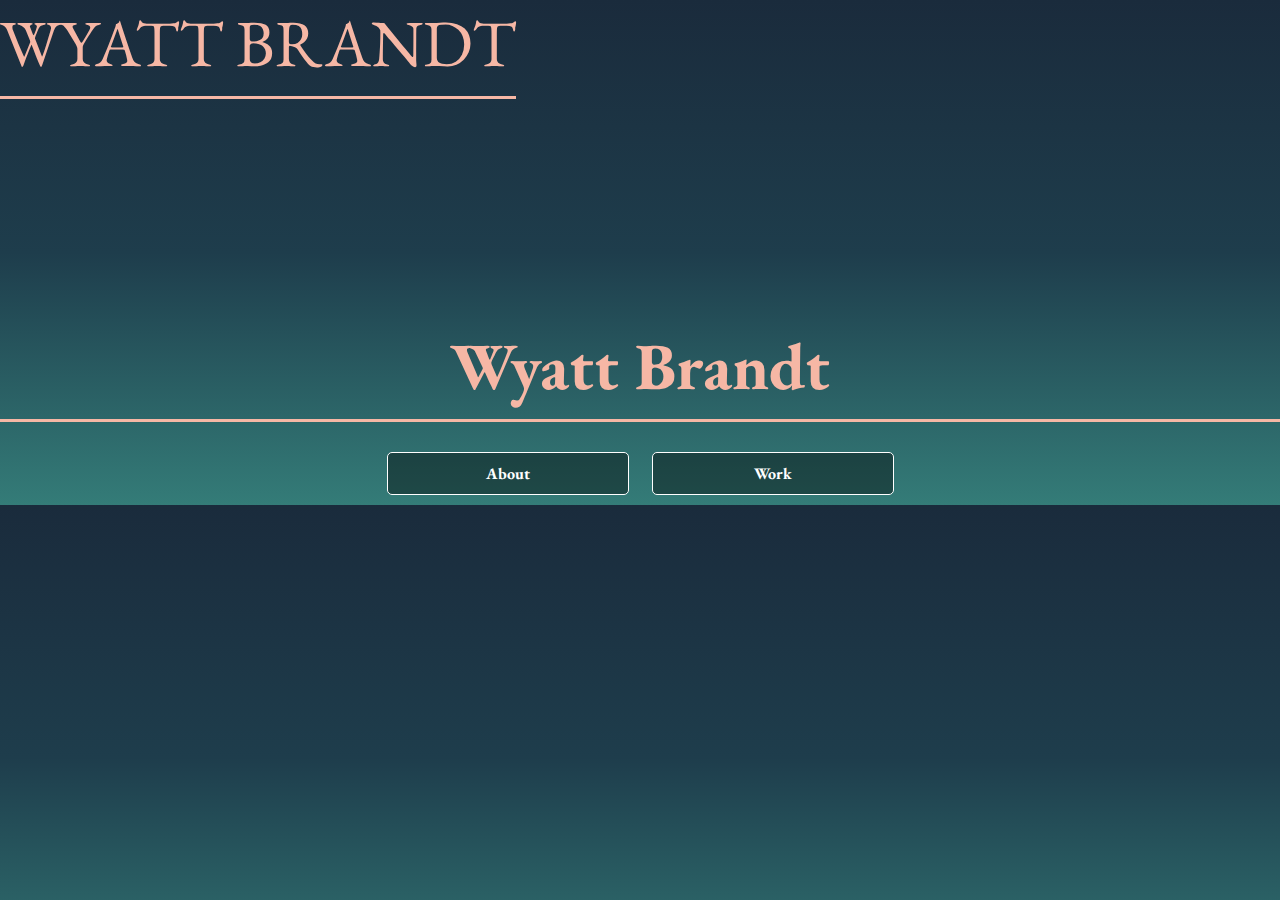
<file: index.html>
<!DOCTYPE html>
<html lang="en">
<head>
  <meta charset="UTF-8" />
  <meta name="viewport" content="width=device-width, initial-scale=1.0" />
  <a href="/blog" class="site-name">WYATT BRANDT</a>
  <link href="https://fonts.googleapis.com/css2?family=EB+Garamond:wght@400;700&display=swap" rel="stylesheet">
  <link rel="stylesheet" href="style.css">
  <link rel="icon" href="assets/icons/favicon.ico" type="image/x-icon">
</head>
<body>

  <div class="sun-rays"></div>

  <div class="wrapper">
    <h1>Wyatt Brandt</h1>

    <div class="btn-container">
      <a href="about.html" class="btn">About</a>
      <a href="work.html" class="btn">Work</a>
    </div>
  </div>

</body>
</html>
</file>
<file: style.css>
/* Styles */
body {
  margin: 0;
  padding: 0;
  font-family: 'EB Garamond', serif; /* Consider upgrading font later */
  color: #f6b7a5;
  background: linear-gradient(to bottom, #1a2b3c, #1e3d4c, #347c78); /* oceanic tones */
  overflow-x: hidden;
}

.wrapper {
  position: relative;
  z-index: 1;
  text-align: center;
  padding-top: 20vh;
}

/* Typography */
h1 {
  font-size: 66px;
  color: #f6b7a5; /* peach color */
  border-bottom: 3px solid #f6b7a5;
  padding-bottom: 10px;
  margin-bottom: 20px;
}

/* Layout */
.content {
  display: flex;
  justify-content: space-between;
  align-items: flex-start;
  margin-top: 30px;
  flex-wrap: wrap;
}



.text, .image {
  flex: 1;
  max-width: 50%;
  padding: 20px;
}

img {
  width: 100%;
  height: auto;
  object-fit: cover;
}

/* Images */
.image-container {
  text-align: center;
  margin-top: 20px;
}

.image-container img {
  max-width: 100%;
  height: auto;
  border-radius: 10px;
}

/* Buttons */
.btn-container {
  margin-top: 20px;
  text-align: center;
}

.btn {
  display: inline-block;
  padding: 10px 20px;
  color: white;
  background-color: rgba(0, 0, 0, 0.4);
  border: 1px solid white;
  border-radius: 5px;
  text-decoration: none;
  font-family: 'EB Garamond', serif;
  font-weight: bold;
  transition: background-color 0.3s;
  margin: 10px;
  width: 200px;
}

.btn:hover {
  background-color: rgba(255, 255, 255, 0.2);
}

/* Background Video */
#bg-video {
  position: fixed;
  top: 0;
  left: 0;
  min-width: 100%;
  min-height: 100%;
  object-fit: cover;
  z-index: -2;
}

.site-name {
  font-size: 66px;
  font-family: 'EB Garamond', serif;
  text-decoration: none;
  color: #ffffff;
  border-bottom: 3px solid #f6b7a5;
  padding-bottom: 10px;
  transition: color 0.3s ease;
  display: inline-block;
}

.site-name:hover {
  color: #f6b7a5;
  cursor: pointer;
}

/* Backgrounds */
body.home {
  background: linear-gradient(to bottom, #001d2e, #003344, #004d55);
  color: #f6b7a5;
  min-height: 100vh;
  font-family: 'EB Garamond', serif;
}


body.work {
  background-color: #f0e3d0;
  background-image: url('/images/sand-texture.png'); /* Use your own sand texture */
  background-size: cover;
  color: #333; 
}

body.about {
  background-color: #2b4d6b;
  color: #fefefe;
}

.about-page {
  background: linear-gradient(to bottom, #0e3d59, #1a4d6e);
  color: #f0f8ff;
  padding: 2rem;
  min-height: 100vh;
  font-family: 'Helvetica Neue', sans-serif;
  position: relative;
}

.about-page::before {
  content: "";
  position: absolute;
  inset: 0;
  background-image: 
    radial-gradient(rgba(255, 255, 255, 0.02) 1px, transparent 1px),
    radial-gradient(rgba(255, 255, 255, 0.015) 1px, transparent 1px);
  background-size: 40px 40px, 80px 80px;
  opacity: 0.3;
  pointer-events: none;
  z-index: 0;
}

.about-page * {
  position: relative;
  z-index: 1;
}
.work-page {
  background: linear-gradient(to bottom, #f4e2d8, #e8d3b9);
  color: #3c2f2f;
  padding: 2rem;
  min-height: 100vh;
  font-family: 'Georgia', serif;
  position: relative;
}

.work-page::before {
  content: "";
  position: absolute;
  inset: 0;
  background-image:
    radial-gradient(rgba(100, 80, 50, 0.03) 1px, transparent 1px),
    radial-gradient(rgba(160, 130, 100, 0.02) 1px, transparent 1px);
  background-size: 60px 60px, 100px 100px;
  opacity: 0.5;
  pointer-events: none;
  z-index: 0;
}

.work-page * {
  position: relative;
  z-index: 1;
}
</file>
